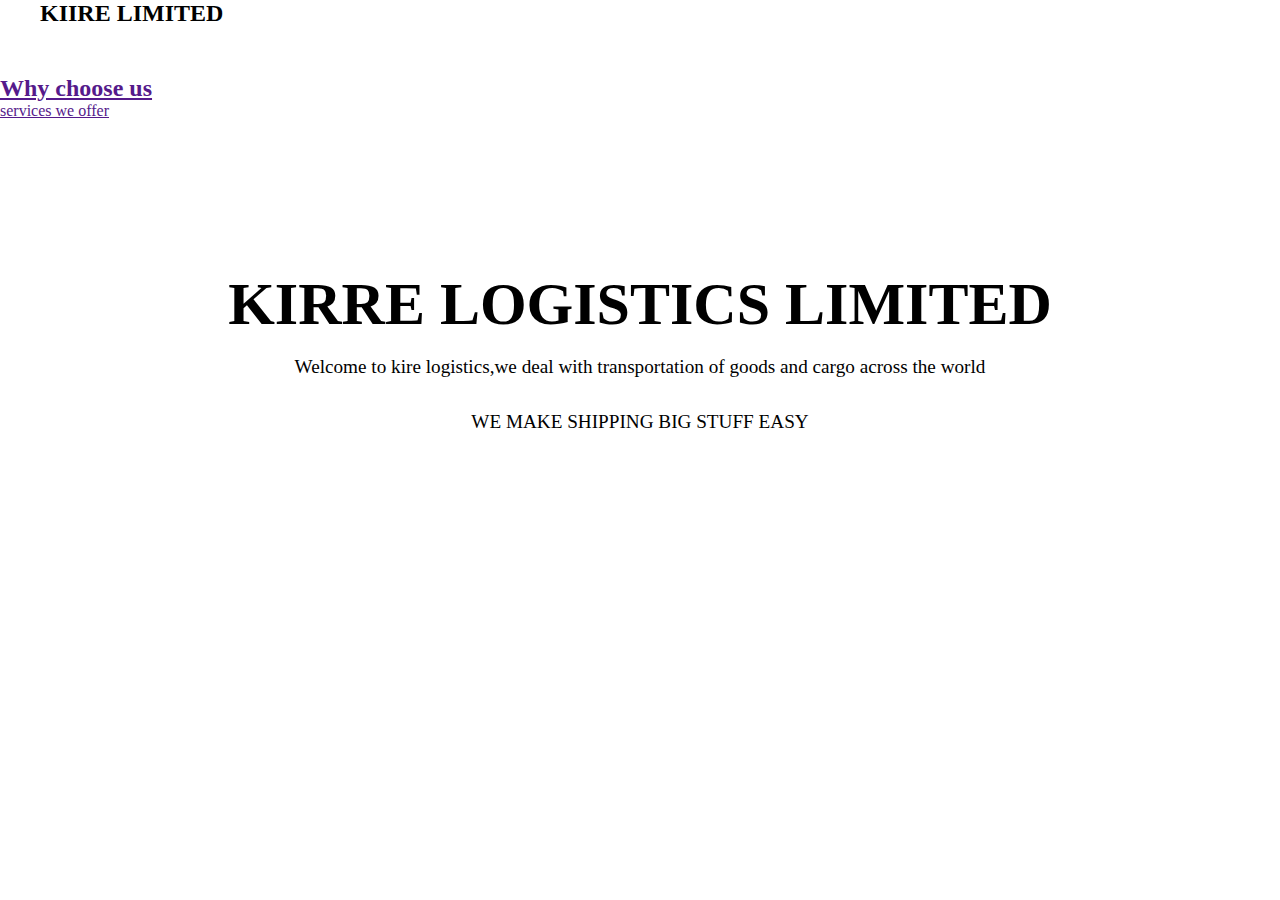
<file: index.html>
<!DOCTYPE html>
<html>
          <head>
              <link rel="stylesheet" href="styless.css">
              <!--
 
            <link rel="stylesheet" href="style.css">
              -->
             
          <meta name="viewport" content="width=device-width, initial-scale=1.0">
                    <title>Kiire logistics</title>
          </head>
          <body>
              <section class="header">
                  <nav>
              <div class="main">
                  <div class="navbar">
                  <div class="icon">
                  <h2 class="logo">KIIRE LIMITED</h2>
                  </div>
                  </div>
                  </div>
                  <ul>
                      <li class="active">
                      <li><a href="">HOME</a</li>
                      <li><a href="">ABOUT</a</li>
                      <li><a href="">CONTACT</a</li>
                      <li><a href="">SERVICES</a</li>
                      <li><a href="">ABOUT US</a</li>
                      <li><a href="">PRICING</a</li>
     </ul>
              <div class="content">
              <h1>KIRRE LOGISTICS LIMITED</h1>
              <p>Welcome to kire logistics,we deal with transportation of goods and cargo across the world<br>WE MAKE SHIPPING BIG STUFF EASY</p>
                  <button type="button"><span></span>visit our office to know more</button>
                  <button type="button"><span></span>Register with our agents</button>
              </div>
              </nav>
              </section>

              <!----Features---->

              <section class="features">
                  
                  <div>
                  <h2>Why choose us</h2>
                  <p>services we offer</p>
                  </div>

              </section>
          </body>






</html>
</file>
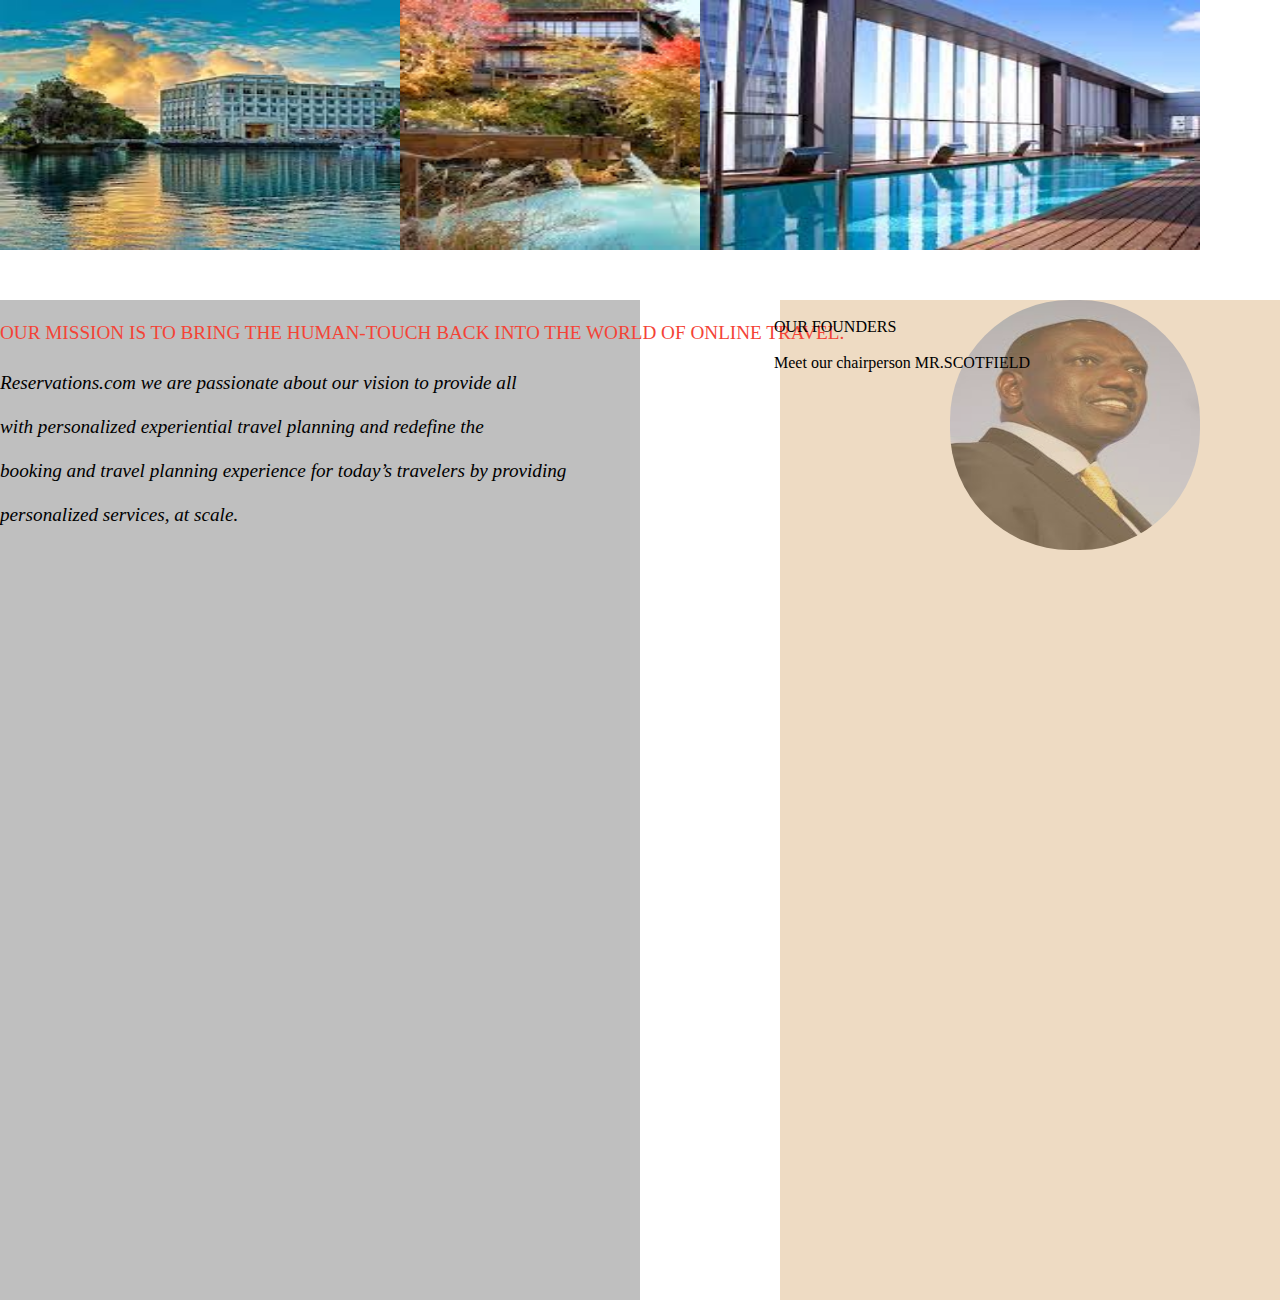
<file: about.html>
<!DOCTYPE html>
<html lang="en">
<head>
    <meta charset="UTF-8">
    <meta http-equiv="X-UA-Compatible" content="IE=edge">
    <meta name="viewport" content="width=device-width, initial-scale=1.0">
    <title>Document</title>
    <link rel="stylesheet" href="styless.css">
</head>
<body>
<img src="hotel2.jpg" class="c1">
<img src="hotel3.jpg" class="c2">
<img src="hotel4.jpg" class="c3">
<div class="background"></div>
<div class="background2"></div>
<p class="P1"><br>OUR MISSION IS TO BRING THE HUMAN-TOUCH BACK INTO THE WORLD OF ONLINE TRAVEL.<br>
  
    <p class="P2"><br>Reservations.com we are passionate about our vision to provide all<br>
    <br> with personalized experiential travel planning and redefine the <br>
    <br>booking and travel planning experience for today’s travelers by providing<br>
    <br>personalized services, at scale.</p><br>
    <p class="founder"><br>OUR FOUNDERS<br>
    <br>Meet our chairperson MR.SCOTFIELD<br>
    </p>
</p>
<img src="Ruto.jpg" width="250px" height="250px" class="Ruto">
</body>
</html>
</file>
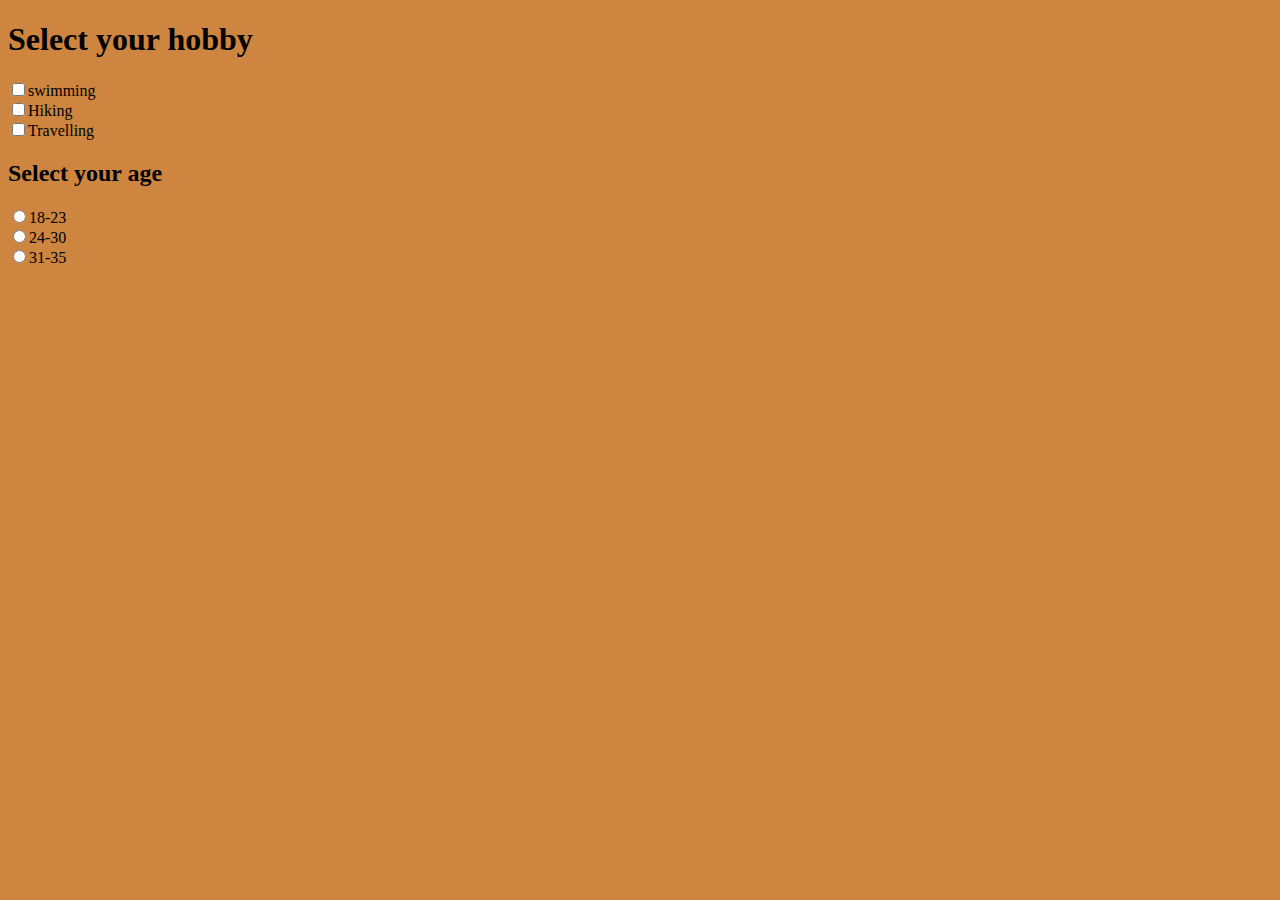
<file: hobby.html>
<!DOCTYPE html>
<html lang="en">
<head>
    <meta charset="UTF-8">
    <meta http-equiv="X-UA-Compatible" content="IE=edge">
    <meta name="viewport" content="width=device-width, initial-scale=1.0">
    <title>Document</title>
    <link rel="stylesheet" href="style.css">
    <h1>Select your hobby</h1>
</head>
<body>
    <input type="checkbox" id="checkbox" name="checkbox" value="swimming"
    <label for="Hobby1">swimming</label><br>
    <input type="checkbox" id="checkbox" name="checkbox" value="Hiking"
    <label for="Hiking">Hiking</label><br>
    <input type="checkbox" id="checkbox" name="checkbox" value="Travelling"
    <label for="Traveliing">Travelling</label><br>

    <h2>Select your age</h2>
    <form>
        <input type="radio" id="radio" name="radio"
        <label for="age">18-23</label><br>
        <input type="radio" id="radio" name="radio"
        <label for="age">24-30</label><br>
        <input type="radio" id="radio" name="radio"
        <label for="age">31-35</label><br>
    </form>
    
</body>
</html>
</file>
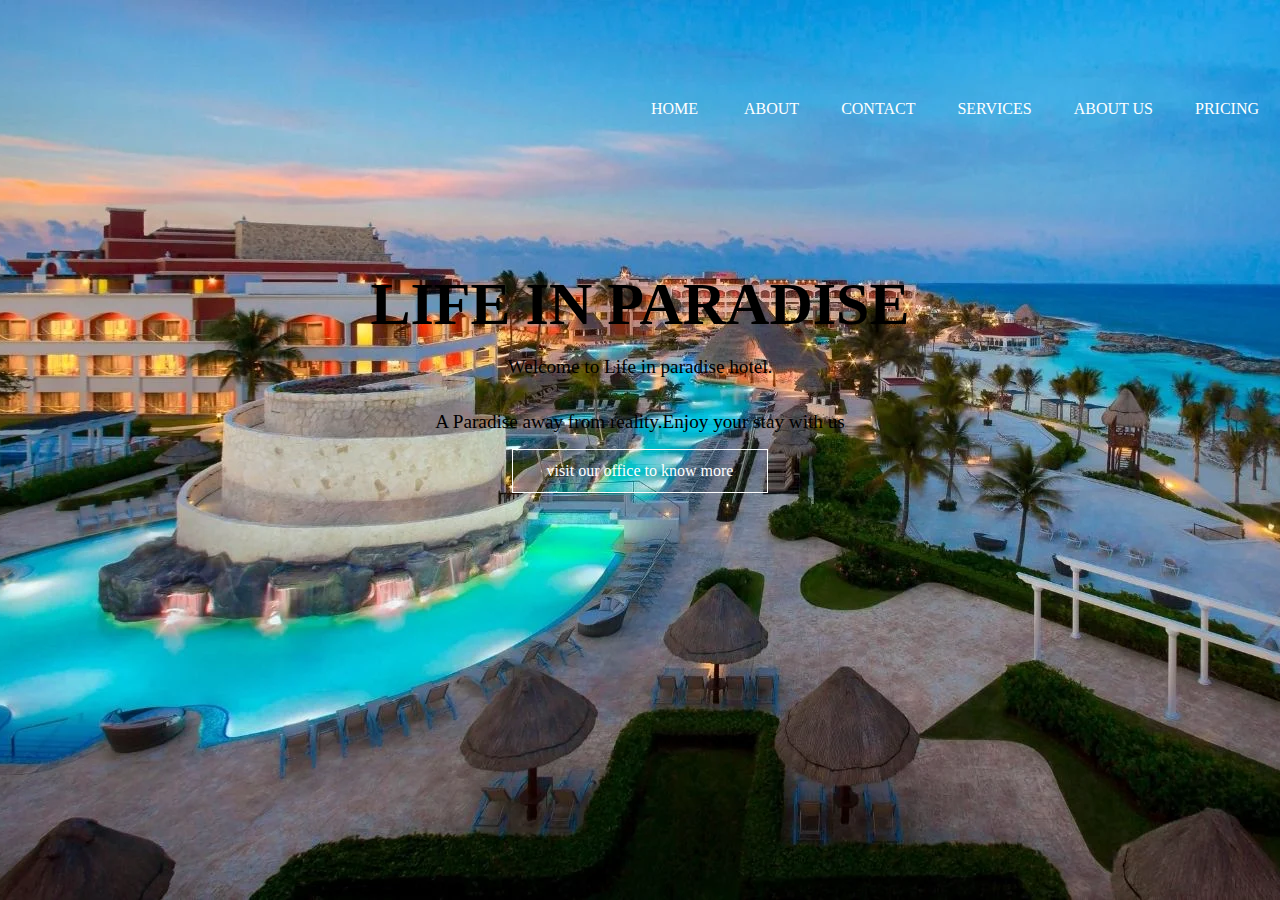
<file: kire.index.html>
<!DOCTYPE html>
<html>
          <head>
              <link rel="stylesheet" href="styless.css">
              <!--
 
            <link rel="stylesheet" href="style.css">
              -->
             
          <meta name="viewport" content="width=device-width, initial-scale=22.0">
                    <title>Kiire logistics</title>
          </head>
          <body class="bg1">
              <section class="header">
                  <nav>
              <div class="main">
                  <div class="navbar">
                  <div class="icon">
                  </div>
                  </div>
                  </div>
                  <ul>
                      <li class="active">
                      <li><a href="Manan.html">HOME</a></li>
                      <li><a href="about.html">ABOUT</a</li>
                      <li><a href="">CONTACT</a</li>
                      <li><a href="">SERVICES</a</li>
                      <li><a href="">ABOUT US</a</li>
                      <li><a href="">PRICING</a</li>
     </ul>
              <div class="content">
              <h1>LIFE IN PARADISE</h1>
              <p>Welcome to Life in paradise hotel.<br>A Paradise away from reality.Enjoy your stay with us</p>
                  <button type="button"><span></span>visit our office to know more</button>
              </div>
              </nav>
              </section>
          </body>
</html>
</file>
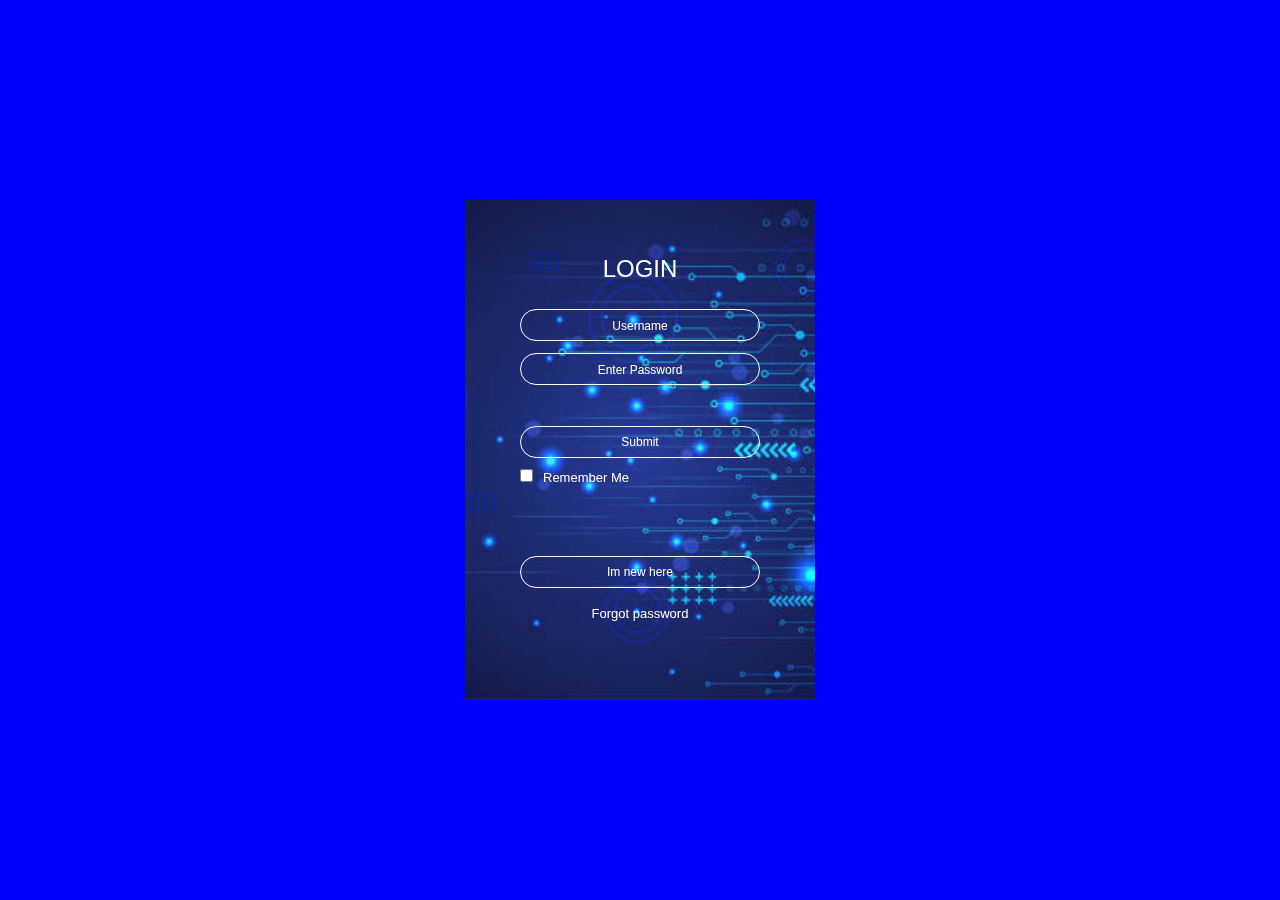
<file: Manan.html>
<!DOCTYPE html>
<html lang="en">
<head>
    
    <link rel="stylesheet" href="mananstyle.css">
    <meta charset="UTF-8">
    <meta http-equiv="X-UA-Compatible" content="IE=edge">
    <meta name="viewport" content="width=device-width, initial-scale=1.0">
    <title>Document</title>
</head>
<body>
    <div class="cointainer">
    <div class="card">
        <div class="inner-box" id="card">
        <div class="card-front">
 <h2>LOGIN</h2>
 <form name="flogin"></form>
        <form>
        <input type="text" class="input-box" placeholder="Username" required>
        <input type="password" class="input-box" placeholder="Enter Password" required>
        <button type="submit" class="submit-btn">Submit</button>
        <input type="checkbox" class="check-box"><span>Remember Me</span>
    </form>
    <button type="checkbox" class="btn" onclick="openREGISTER()">Im new here</button>
    <a href="">Forgot password</a>
    </div>
    <div class="card-back">
        <h2>REGISTER</h2>
    <form>
        <input type="text" class="input-box" placeholder="Username" required>
        <input <type="email" class="input-box" placeholder="email" required>
        <input type="password" class="input-box" placeholder="Enter Password" required>
        <input type=" cpassword" class="input-box" placeholder="confirm Password" required>
        <div>
        <input type="checkbox" class="check-box"><span>I agree to the terms and conditions</span>
        </div>
        <button type="submit" class="submit-btn">Register</button><onclick="x()">
    </form>
    <button type="checkbox" class="btn" onclick="openLOGIN()">I have an acount</button>
    <a href="">Forgot password</a>
    </div>
        </div>
    </div>
    </div>
    
    <script>
        var card = document.getElementById("card");

        function openREGISTER(){
            card.style.transform = "rotateY(-180deg)";
        }
        function openLOGIN(){
            card.style.transform = "rotateY(0deg)";
        }
    </script>

<script>
    function x() {
        var pwd = document.flogin.password.value;
        var confirmpwd = document.flogin.cpassword.value;

        if(pwd!==confirmpwd) {
            alert("incorrect password");
        }
    }
</script>
</body>
</html>
</file>
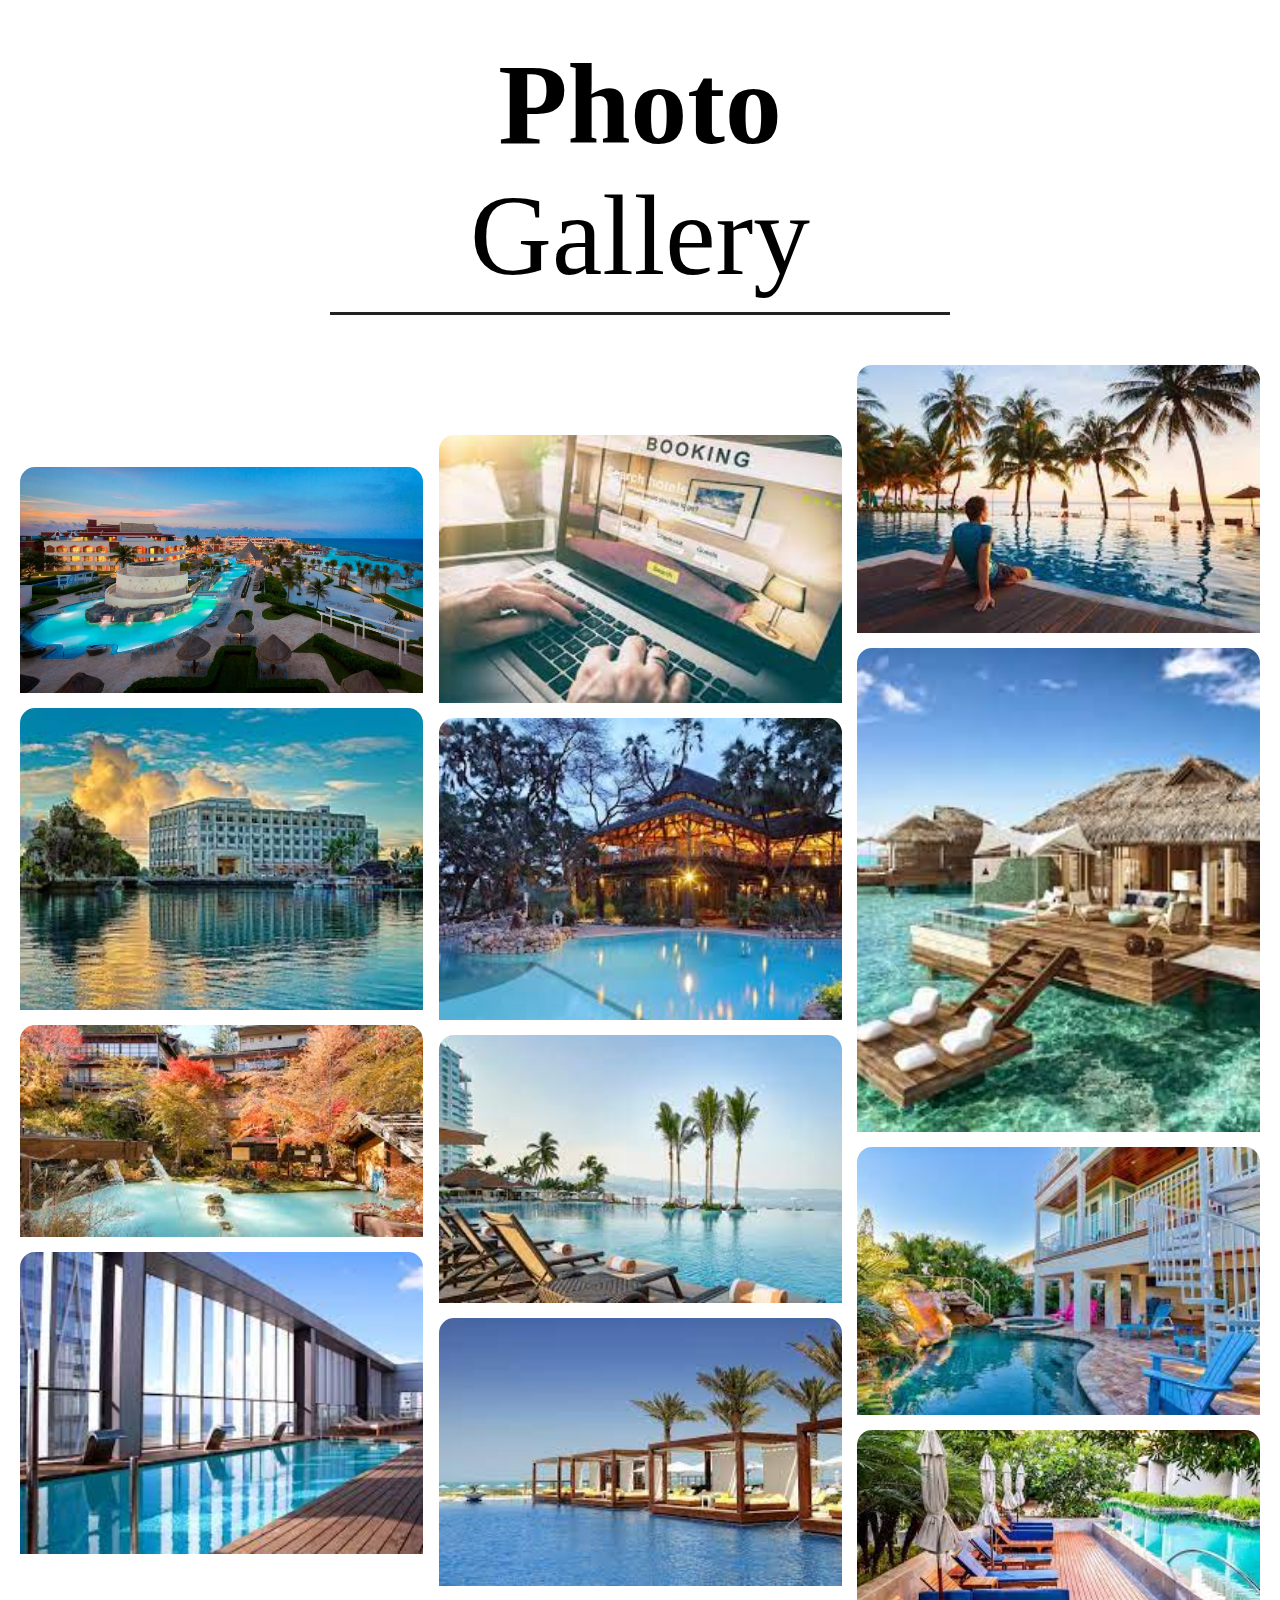
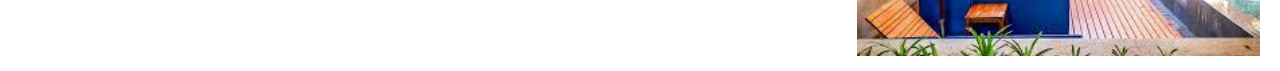
<file: photo.html>
<!DOCTYPE html>
<html lang="en">
<head>
    <meta charset="UTF-8">
    <meta http-equiv="X-UA-Compatible" content="IE=edge">
    <meta name="viewport" content="width=device-width, initial-scale=1.0">
    <title>Document</title>
    <link rel="stylesheet" href="styless.css">
</head>
<body>
    <div class="cointainer2">
    <div class="heading">
    <h3>Photo <span>Gallery</span></h3>
    </div>
    <div class="box">

    <div class="dream">
            
    <img src="hotel.jpg">
    <img src="hotel2.jpg">
    <img src="hotel3.jpg">
    <img src="hotel4.jpg">
    </div>

    <div class="dream">
       
    <img src="hotel5.jpg">
    <img src="hotel6.jpg">
    <img src="hotel7.jpg">
    <img src="hotel8.jpg">
</div>

<div class="dream">
    <img src="hotel9.jpg">
    <img src="hotel10.jpg">
    <img src="hotel11.jpg">
    <img src="hotel12.jpg">
</div>
    </div>
</body>
</html>
</file>
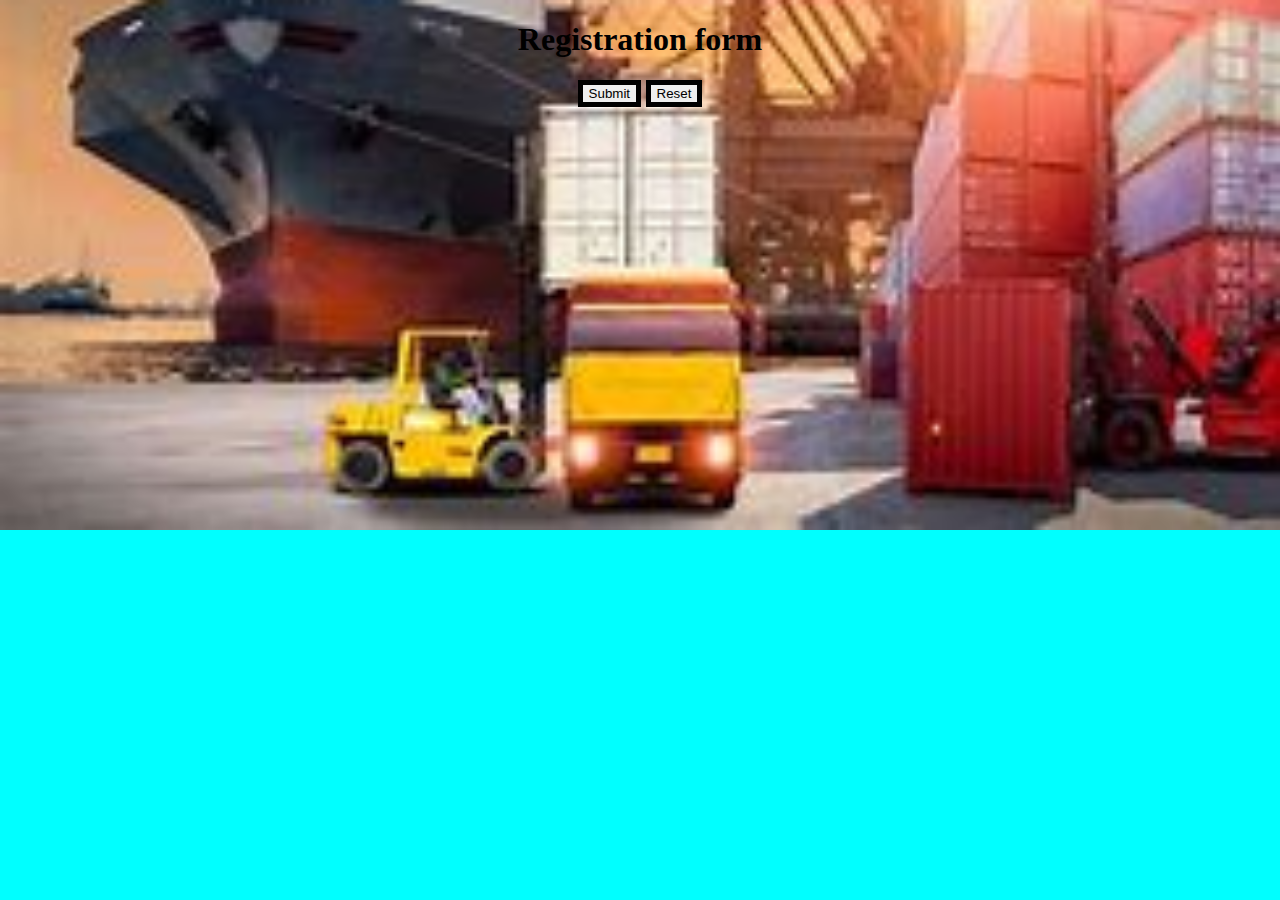
<file: reg2.html>
<!DOCTYPE html>
<html>
    <head>
        <link rel="stylesheet" href="myregstyle.css">
        <title><Form></title>
            <script>
                function x() {
                    var pwd = document.flogin.password.value;
                    var confirmpwd = document.flogin.cpassword.value;

                    if(pwd!==confirmpwd) {
                        alert("incorrect password");
                    }
                }
            </script>
        </head>
    <body class="bg4">
        <h1>Registration form</h1>
  
            <div>
            <input type="Submit" id="submit" name="submit" onclick="x()">
            <input type="reset" id="reset" name="reset">
            </div>
        </form>
    </body>
</html>
</file>
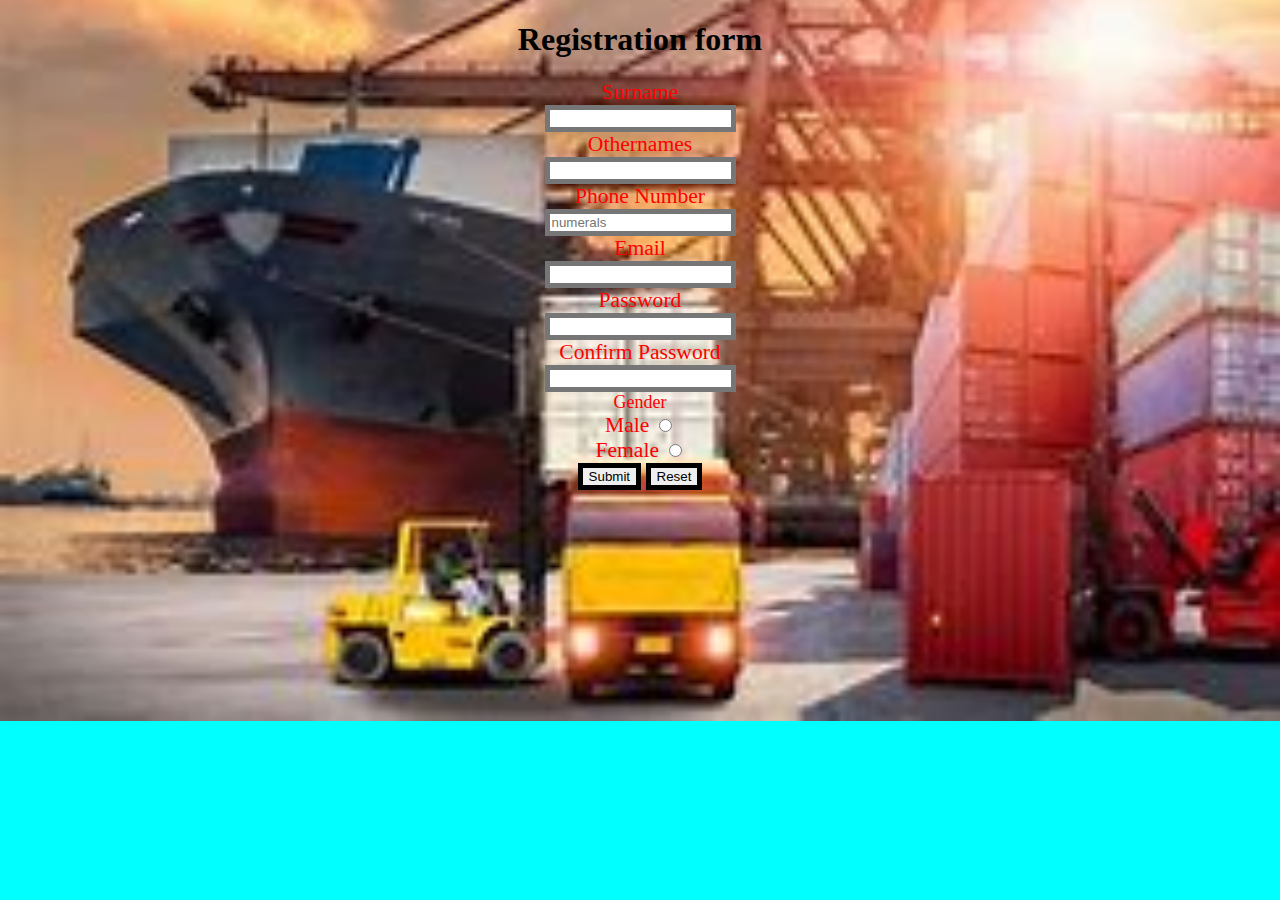
<file: Registration form.html>
<!DOCTYPE html>
<html>
    <head>
        <link rel="stylesheet" href="myregstyle.css">
        <title><Form></title>
            <script>
                function x() {
                    var pwd = document.flogin.password.value;
                    var confirmpwd = document.flogin.cpassword.value;

                    if(pwd!==confirmpwd) {
                        alert("incorrect password");
                    }
                }
            </script>
        </head>
    <body class="bg4">
        <h1>Registration form</h1>
        <form name="flogin">
        <form action="results.html" method="get">
            <div>
            <label for="sname">Surname</label>
            </div>
        <div>
            <input type="text" name="Surname" id="Surname" required>
            </div>
            <div>
                <label for="othernames">Othernames</label>
                </div>
                <div>
                <input type="text" name="Othername" id="Other name" required>
            </div>
            <div>
                <label for="Phone">Phone Number</label>
                </div>
                <div>
                <input type="number" name="Phone Number" id="name" placeholder="numerals" required>
            </div>
            <div>
                <label for="email">Email</label>
                </div>
                <div>
                <input type="email" name="Email" id="Email" optional>
            </div>
            <div>
            <label for="password">Password</label>
            </div>
            <div>
            <input type="password" id="password" name="password">
        <br>
            </div>
            <div>
                <label for="password">Confirm Password</label>
                </div>
                <div>
                <input type="password" id="cpassword" name="cpassword">
            <br/>
            </div>
            <div>
                Gender
                </div>
                <div>
                    <label for="Male">Male</label>
                   <input type="radio" name="Gender" id="Male">
                   </div>
                   <div>
                       <label for="Female">Female</label>
                       <input type="radio" name="Gender" id="Female">
                   </div>
            <div>
            <input type="Submit" id="submit" name="submit" onclick="x()">
            <input type="reset" id="reset" name="reset">
            </div>
        </form>
    </body>
</html>
</file>
<file: styless.css>
*{
    margin:0;
    padding:0;
    font-family: 'Franklin Gothic Medium';
}

.bg1{
    background-image: url("hotel.jpg");
    background-size: cover;
    background-position: center;
    height: 100vh;
}

.navbar{
    width: 1200px;
    height: 75px;
    margin: auto;
}

ul{
    float: right;
    list-style: none;
    margin-top: 25px;

}

ul li{
    display: inline-block;
}
ul li a{
    text-decoration: none;
    color: #fff;
    padding: 5px 20px;
    border: 1px solid transparent;
    transition: 0.6s ease;
}
ul li a:hover{
    background-color: #fff;
    color: #000;
}
ul li.active a{
    background-color: #fff;
    color: #000;
}
.content{
    width: 100%;
    position: absolute;
    top: 30%;
    left: 50%;
    right: 50%;
    transform: translate(-50%);
    text-align: center;
    color: black;
}
.content h1{
    font-size: 60px;
    margin-top: 0%;
}
.content p{
    margin: auto;
    font-weight: 200;
    line-height: 55px;
    font-size: larger;
}
button{
    display: inline-block;
    text-decoration: none;
    color: #fff;
    border: 1px solid #fff;
    padding: 12px 34px;
    font-size: 13px;
    background: transparent;
    position: relative;
    cursor: pointer;
    font-size: medium;
}
button:hover{
    border: 1px; solid #f44336;
    background: #f44336;
    transition: 1s;
}
.c1{
    position: absolute;
    top: 0px;
    left: 0px;
    width: 500px;
    height: 250px;

}
.c2{
    position: absolute;
    top: 0px;
    left: 400px;
    width: 700px;
    height: 250px;
}
.c3{
    position: absolute;
    top: 0px;
    left: 700px;
    width: 500px;
    height: 250px;
}
.P1{
    position: absolute;
    top: 300px;
    left: 0px;
    font-size: larger;
    font-weight: 500;
    color: #f44336;
    z-index: 6;
}
.P2{
    position: absolute;
    top: 350px;
    left: 0px;
    font-size: larger;
    font-weight: 100;
    font-style: oblique;
    z-index: 6;
}
.background{
    background-color: gray;
    opacity: 0.5;
    width: 50%;
    z-index: 5;
    left: 0;
    min-height: 1000px;
    position: absolute;
    min-width: 500px;
    top: 300px;
}
.founder{
    position: absolute;
    right: 250px;
    top: 300px;
    z-index: 6;
}
.Ruto{
position: absolute;
top: 300px;
right: 80px;
border-radius: 120px;

}
    .background2{
        background-color: burlywood;
        opacity: 0.5;
        width: -50%;
        z-index: 5;
        right: 0;
        min-height: 1000px;
        position: absolute;
        min-width: 500px;
        top: 300px;
}
.color2{
    background-color: blueviolet;
}
.cointainer2{
    display: flex;
    flex-direction: column;
    justify-content: center;
    align-items: center;
    text-align: center;
    margin: 40px 20px 0 20px;
}
.cointainer2 .heading{
    width: 50%;
    padding-bottom: 50px;
}
.cointainer2 .heading h3{
    font-size: 3cm;
    font-weight: bolder;
    border-bottom: 3px solid #222;
    padding-bottom: 10px;
}

.cointainer2 .heading h3 span{
    font-weight: 100;
}
.cointainer2 .box{
    display: flex;
    flex-direction: row;
    justify-content: space-between;
    align-items: center;
}
.cointainer2 .box .dream{
display: flex;
flex-direction: column;
width: 32.5%;
}
.cointainer2 .box .dream img{
width: 100%;
padding-bottom: 15px;
border-radius: 15px;
}
</file>
<file: style.css>
body{
    background-color: peru;
}
</file>
<file: mananstyle.css>
*{
    margin: 0;
    padding: 0;
}
.cointainer{
    width: 100%;
    height: 100vh;
    font-family: sans-serif;
    background: rgb(red, green, blue);
    color: #fff;
    display: flex;
    align-items: center;
    justify-content: center;
    background-color: blue;
}
.card{
    width: 350px;
    height: 500px;
    box-shadow: 0 0 40px 20px rgba(red, green, blue, alpha);
    perspective: 1000px;
}
.inner-box{
    position: relative;
    width: 100%;
    height: 100%;
    transform-style: preserve-3d;
    transition: transform 1s;
}
.card-front, .card-back{
    position: absolute;
    width: 100%;
    height: 100%;
    background-position: center;
    background-size: cover;
    box-sizing: border-box;
    backface-visibility: hidden;
    box-sizing: border-box;
    padding: 55px;
    background-image: url(bgp.jnp.jpg);
}
.card-back{
    transform: rotateY(180deg);
}
.input-box{
    width: 100%;
    padding: 0 10px;
    margin: 6px 0;
    border: 1px solid #fff;
    height: 32px;
    border-radius: 20px;
    box-sizing: border-box;
    outline: none;
    text-align: center;
    background: transparent;
    color: #fff;
}
::placeholder{
    color: #fff;
    font-size: 12px;
}
.card h2{
    font-weight: normal;
    font-size: 24px;
    text-align: center;
    margin-bottom: 20px;
}
button{
    width: 100%;
    background: transparent;
    border: 1px solid #fff;
    margin: 35px 0 10px;
    height: 32px;
    font-size: 12px;
    border-radius: 20px;
    padding: 0 10px;
    box-sizing: border-box;
    outline: none;
    color: #fff;
    cursor: pointer;
}
.submit.btn{
    position: relative;
}
.submit.btn ::after{
    content: "\27a4";
    color: #333;
    line-height: 32px;
    font-size: 17px;
    height: 32px;
    width: 32px;
    border-radius: 50%;
    background: #fff;
    position: absolute;
    right: -1px;
    top: -1px;
}
span{
    font-size: 13px;
    margin-left: 10px;
}
.card .btn{
    margin-top: 70px;
}
.card a{
    color: #fff;
    text-decoration: none;
    display: block;
    text-align: center;
    font-size: 13px;
    margin-top: 8px;
}
</file>
<file: myregstyle.css>
body{
    border: ;
    color: red;
}

h1{
    color: black;
    text-align: center;
}
div{
    text-align: center;
    font-size: large;
    gap: 50px;
}
input{
    border-style: solid;
    border-width: thick;
    position: relative;
}
label{
    font-size: larger;
}
.bg4{
    background-image: url("logistic image.jpg");
    background-position: center;
    background-repeat: no-repeat;
    background-size: cover;
    backface-visibility: visible;
    background-color: aqua;
}
</file>
